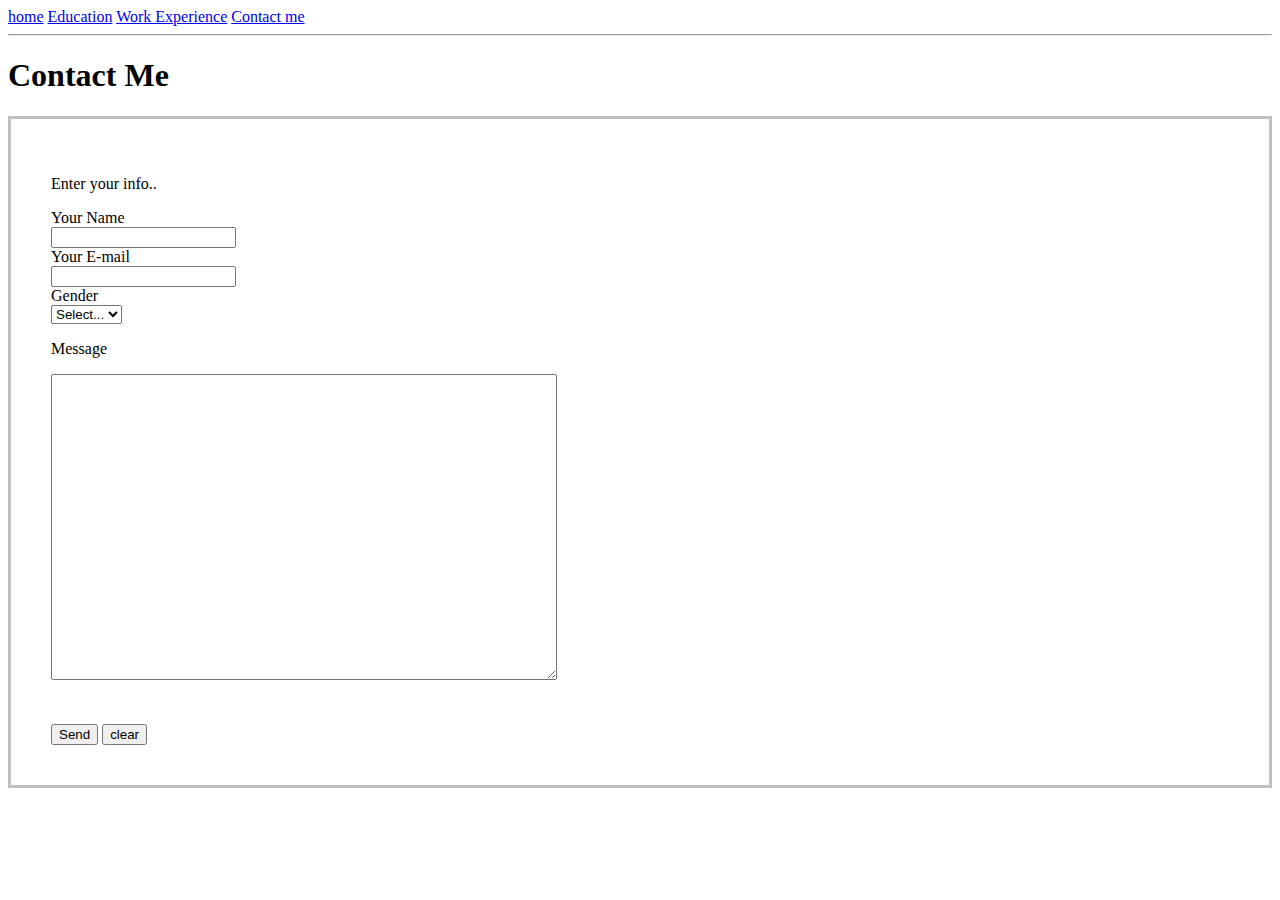
<file: contactme.html>
<!DOCTYPE html>
<html lang="en">

<head>
    <meta charset="UTF-8">
    <meta http-equiv="X-UA-Compatible" content="IE=edge">
    <meta name="viewport" content="width=device-width, initial-scale=1.0">
    <title>contact me999</title>
    <style>
        .c1 {
            border: solid silver;
            padding: 40px;
        }

        .p1 {
            width: 500px;
            height: 300px;
        }

        .btn {
            margin-top: 40px;

        }
    </style>
</head>

<body>
    <nav>
        <a href="./index.html">home</a>
        <a href="./education.html">Education</a>
        <a href="./work.html">Work Experience</a>
        <a href="#">Contact me</a>
    </nav>
    <hr>
    <h1>Contact Me</h1>
    <form action="#">
        <div class="c1">
            <p>Enter your info..</p>
            <label for="uname">Your Name</label><br>
            <input type="text" name="username" id="uname"><br>
            <label for="email">Your E-mail</label><br>
            <input type="text" name="email" id="email">
            <br>
            <label for="Gender">Gender</label><br>
            <select id="Gender" name="Gender">
                <option value="#">Select...</option>
                <option value="Man">Man</option>
                <option value="Woman">Woman</option>
            </select>
            <p><label for="Message">Message</label></p>
            <textarea class="p1" id="w3review" name="w3review" rows="4" cols="50"></textarea>
            <br>
            <div class="btn">
                <button>Send</button>
                <input type="reset" value="clear">
            </div>
        </div>
    </form>
</body>

</html>
</file>
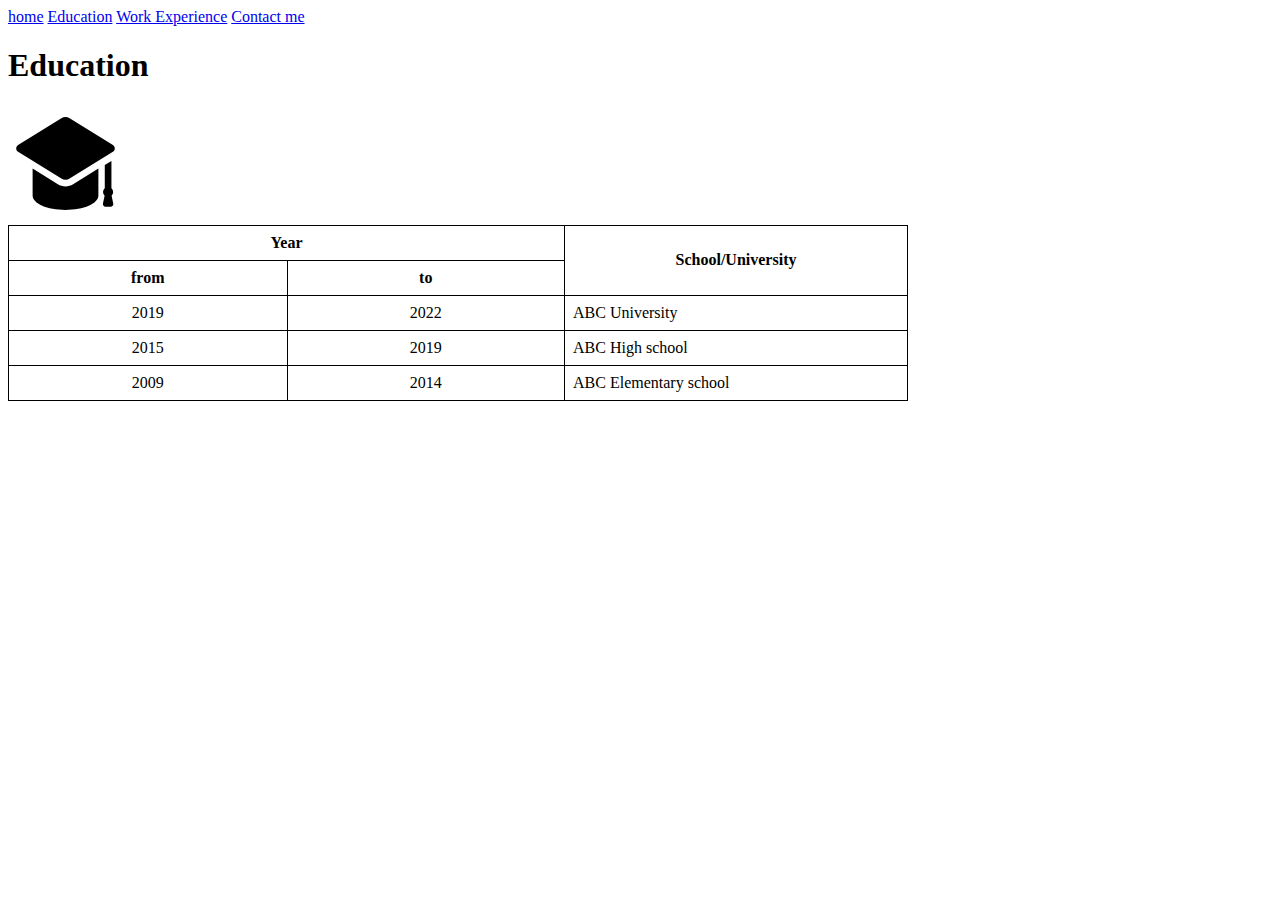
<file: education.html>
<!DOCTYPE html>
<html lang="en">
<head>
    <meta charset="UTF-8">
    <meta http-equiv="X-UA-Compatible" content="IE=edge">
    <meta name="viewport" content="width=device-width, initial-scale=1.0">
    <title>Education</title>
    <style>
        tr , td , th ,table{
            border : 1px solid black;
            padding : 8px;
            border-collapse: collapse;
            width: 900px;
            text-align: center;
        }
        .school-university {
            text-align: left;
        }
    </style>
</head>
<body>
    <nav>
        <a href="index.html">home</a>
        <a href="#">Education</a>
        <a href="work.html">Work Experience</a>
        <a href="contactme.html">Contact me</a>
    </nav>
    <h1>Education</h1>
    <svg fill="#000000" width="115px" height="115px" viewBox="0 0 14 14" role="img" focusable="false" aria-hidden="true" xmlns="http://www.w3.org/2000/svg"><g id="SVGRepo_bgCarrier" stroke-width="0"></g><g id="SVGRepo_tracerCarrier" stroke-linecap="round" stroke-linejoin="round"></g><g id="SVGRepo_iconCarrier"><path d="m 12.499079,12.25525 c 0.0968,0 0.188377,-0.0436 0.249339,-0.11884 0.06096,-0.0752 0.08473,-0.17385 0.06473,-0.26853 l -0.202146,-0.95662 c 0.115125,-0.11137 0.187491,-0.26686 0.187491,-0.43975 0,-0.182 -0.08106,-0.34343 -0.206876,-0.45558 l 0,-3.32202 -0.810333,0.50146 0,2.82056 c -0.125815,0.11215 -0.2069,0.27358 -0.2069,0.45558 0,0.17291 0.07239,0.32841 0.187515,0.43975 l -0.20217,0.95662 c -0.02,0.0947 0.0038,0.19335 0.06473,0.26853 0.06096,0.0752 0.152539,0.11884 0.249339,0.11884 l 0.625281,0 z M 12.773741,4.75539 7.5021019,1.49209 C 7.3477151,1.39699 7.1736728,1.34925 6.9996305,1.34925 c -0.1740423,0 -0.3482077,0.0477 -0.5016586,0.14284 l -5.271713,3.2633 C 1.0854931,4.84249 0.99999905,4.99633 0.99999905,5.1619 c 0,0.1656 0.085494,0.31949 0.22625985,0.40673 l 5.2716883,3.26333 c 0.153451,0.0952 0.3276163,0.14284 0.5016586,0.14284 0.1740423,0 0.3481092,-0.0477 0.5024714,-0.14284 L 12.773741,5.56863 c 0.140766,-0.0872 0.22626,-0.24113 0.22626,-0.40673 0,-0.16557 -0.08549,-0.31946 -0.22626,-0.40651 z M 6.9996059,9.78508 c -0.3283798,0 -0.6488777,-0.0912 -0.928242,-0.26411 l -3.0750017,-1.90368 0,3.27796 c 0,0.97016 1.7931578,1.7555 4.0032436,1.7555 2.2108742,0 4.0038842,-0.78536 4.0038842,-1.7555 l 0,-3.27796 -3.0748786,1.90368 C 7.6492472,9.69388 7.3279857,9.78508 6.9996059,9.78508 Z"></path></g></svg>

    <table>
        <tr>
            <th colspan="2">Year</th>
            <th rowspan="2">School/University</th>

        </tr>
        <tr>
            <th>from</th>
            <th>to</th>
        </tr>
        <tr>
            <td>2019</td>
            <td>2022</td>
            <td class="school-university">ABC University</td>
        </tr>
        <tr>
            <td>2015</td>
            <td>2019</td>
            <td class="school-university">ABC High school</td>
        </tr>
        <tr>
            <td>2009</td>
            <td>2014</td>
            <td class="school-university">ABC Elementary school</td>
        </tr>
    </table>
</body>
</html>
</file>
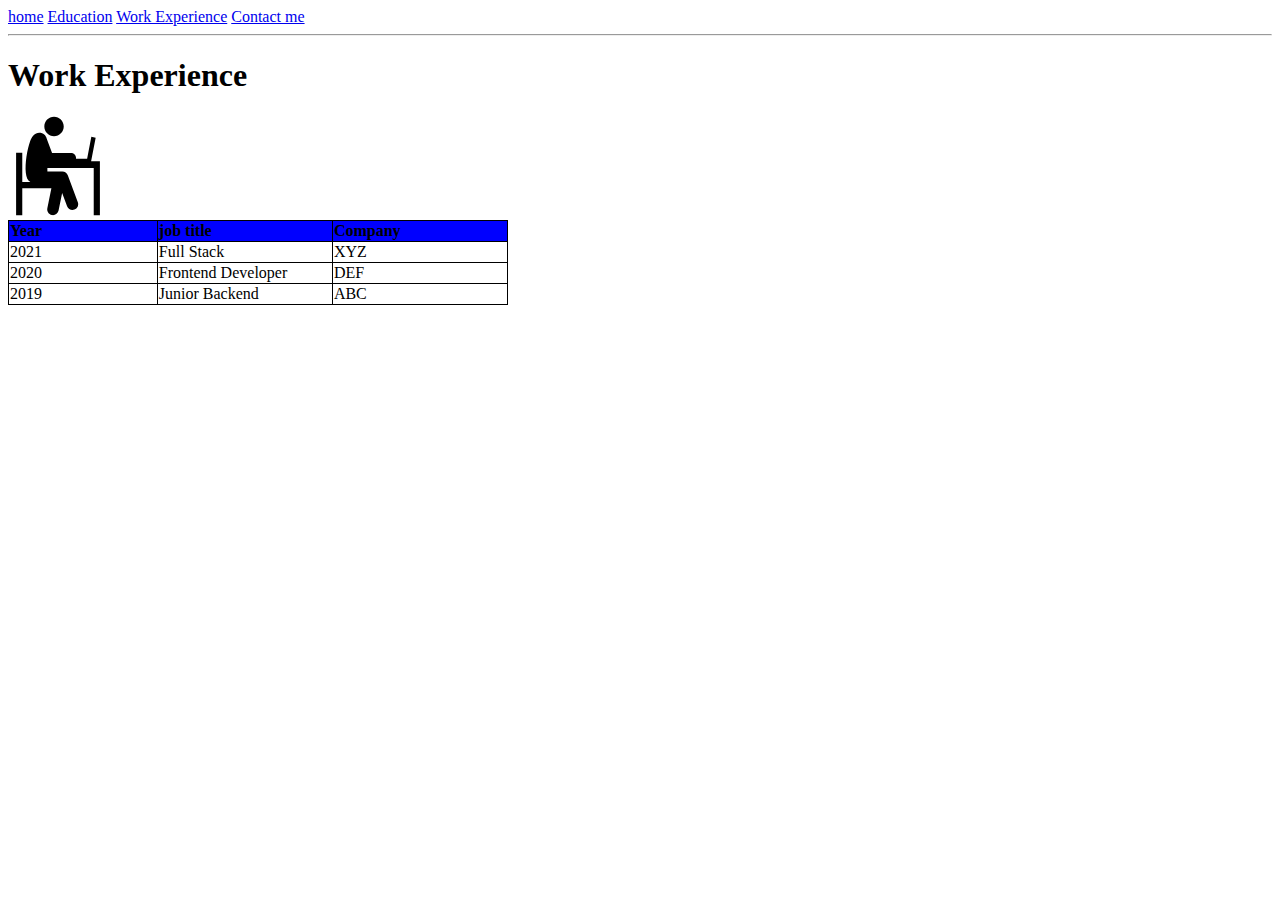
<file: work.html>
<!DOCTYPE html>
<html lang="en">

<head>
    <meta charset="UTF-8">
    <meta http-equiv="X-UA-Compatible" content="IE=edge">
    <meta name="viewport" content="width=device-width, initial-scale=1.0">
    <title>work</title>
    <style>
        table,
        tr,
        th,
        td {
            border: 1px solid black;
            border-collapse: collapse;
            text-align: left;
            width: 500px;
        }
        th {background-color: blue;
        }



    </style>
</head>

<body>
    <nav>
        <a href="index.html">home</a>
        <a href="education.html">Education</a>
        <a href="#">Work Experience</a>
        <a href="contactme.html">Contact me</a>
    </nav>
    <hr>
    <h1>Work Experience</h1>
    <svg fill="#000000" version="1.1" id="Layer_1" xmlns="http://www.w3.org/2000/svg"
        xmlns:xlink="http://www.w3.org/1999/xlink" width="100px" height="100px" viewBox="0 0 219 256"
        enable-background="new 0 0 219 256" xml:space="preserve">
        <g id="SVGRepo_bgCarrier" stroke-width="0"></g>
        <g id="SVGRepo_tracerCarrier" stroke-linecap="round" stroke-linejoin="round"></g>
        <g id="SVGRepo_iconCarrier">
            <path
                d="M74.497,26.841C74.497,13.122,85.619,2,99.338,2s24.841,11.122,24.841,24.841s-11.122,24.841-24.841,24.841 S74.497,40.56,74.497,26.841z M194.263,116.041l11.666-60.649l-11.088-2.133l-10.773,56.007h-28.586 c0.112-0.662,0.186-1.336,0.19-2.029c0.032-6.86-5.503-12.446-12.363-12.478l-49.004-0.225L80.906,58.619 c-2.479-9.253-8.64-15.714-19.406-15.714c-11.473,0-19.169,10.43-23.135,21.196c-7.904,21.453-13.549,57.585-11.26,81.05 c1.239,10.961,4.18,19.949,11.597,23.958H18.041V93.835H2.234v159.959h15.808v-68.876h74.535l-10.394,51.496 c-1.604,7.947,3.538,15.689,11.484,17.293c0.98,0.197,1.957,0.293,2.92,0.293c6.843,0,12.967-4.811,14.373-11.777l9.152-45.342 l12.66,33.953c2.202,5.906,7.802,9.555,13.756,9.555c1.704,0,3.436-0.299,5.126-0.93c7.596-2.832,11.458-11.286,8.625-18.882 l-25.734-69.015c-2.141-5.743-7.625-9.55-13.753-9.55H82.342l-0.018-9.033h118.634v120.816h15.808V116.041H194.263z">
            </path>
        </g>
    </svg>

    <table>
        <tr>
            
                <th>Year</th>
                <th>job title</th>
                <th>Company</th>
            
        </tr>
        <tr>
            <td>2021</td>
            <td>Full Stack</td>
            <td>XYZ</td>
        </tr>
        <tr>
            <td>2020</td>
            <td>Frontend Developer</td>
            <td>DEF</td>
        </tr>
        <tr>
            <td>2019</td>
            <td>Junior Backend</td>
            <td>ABC</td>
        </tr>
    </table>
</body>

</html>
</file>
